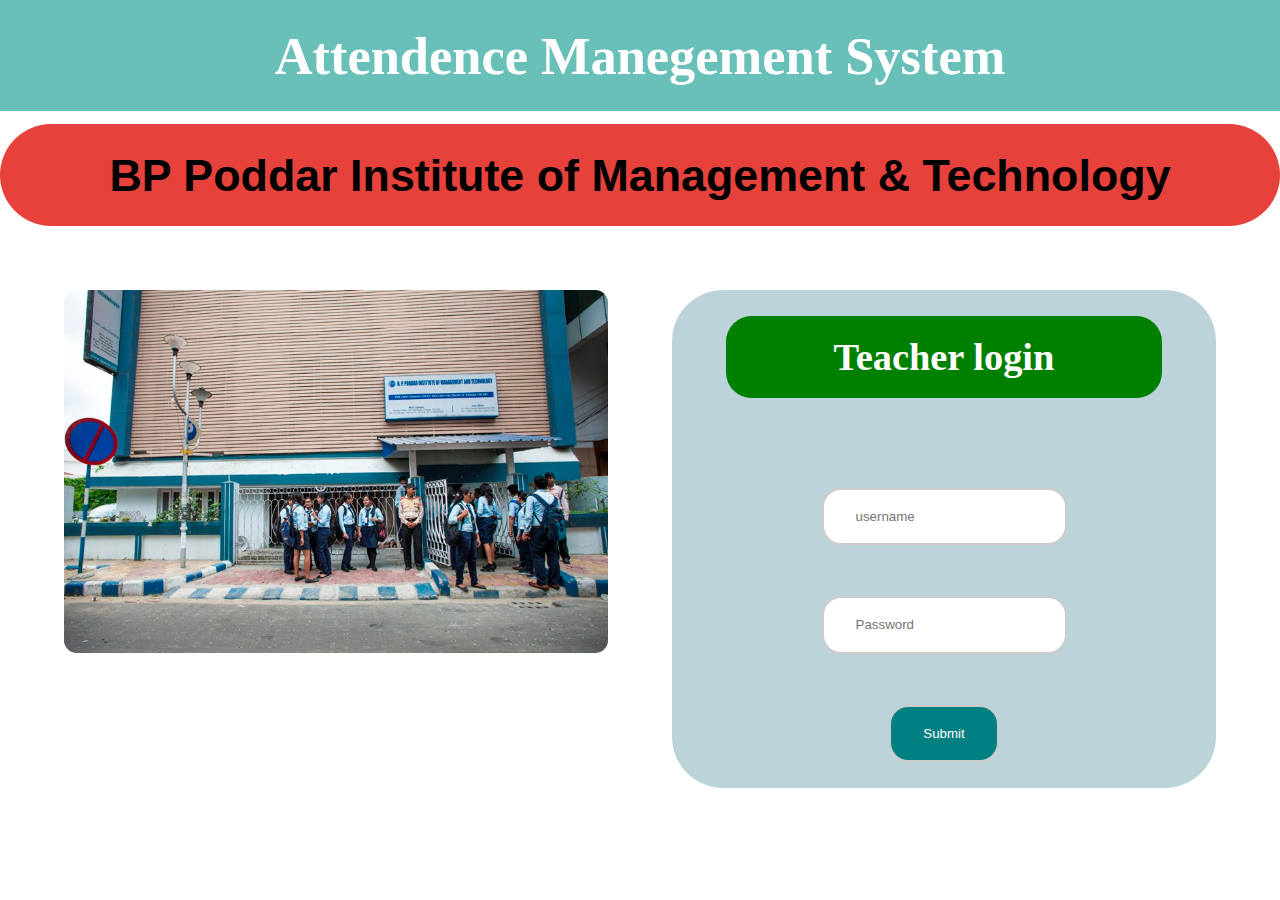
<file: index.html>
<!doctype html>
<html lang="en">
  <head>
    <meta charset="utf-8">
    <meta name="viewport" content="width=device-width, initial-scale=1">
    <link rel="stylesheet" href="style.css">
    <title>Student Manegement</title>
  </head>
  <body>

    <div class="heading">
        <h3>Attendence Manegement System</h3>
    </div>
    <h1 id="BPPIMT">BP Poddar Institute of Management & Technology </h1>

    <div class="login" >
        <div class="image">
            <img src="sachin clg.jpg" alt="BPPIMT IMG">
        </div>
        <div class="right">
            <h2 class="login_head">Teacher login </h2>
            <form action="" id="form">
                <input type="text" id="name" placeholder="username">
                <input type="password" id="password" placeholder="Password">
                
                    <input type="submit" class="btn btn-warning" id="submit" value="Submit">
            </form>
        </div>
    </div>
    <script src="./index.js"></script>
  </body>
</html>
</file>
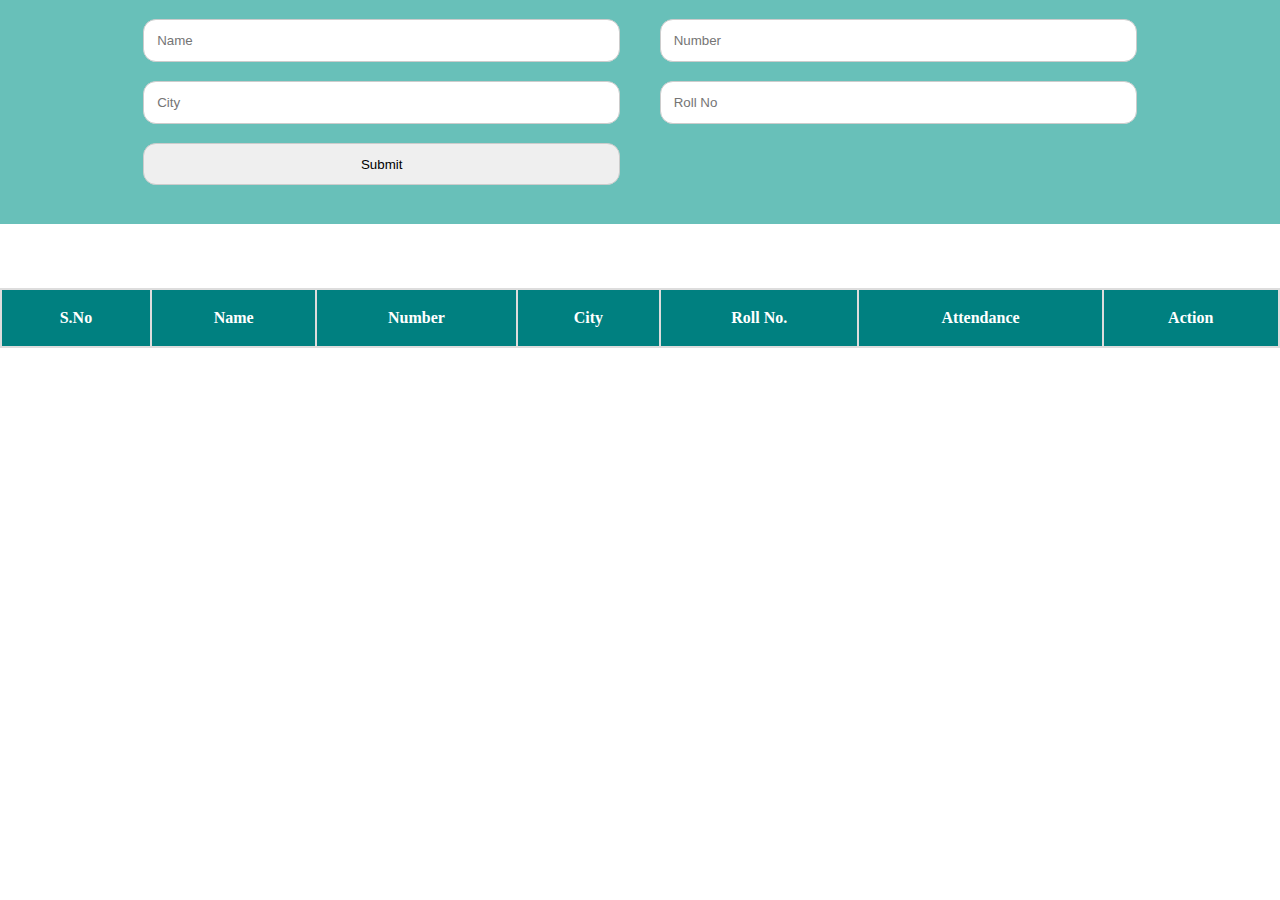
<file: student.html>
<!doctype html>
<html lang="en">
<head>
    <meta charset="utf-8">
    <meta name="viewport" content="width=device-width, initial-scale=1">
    <link rel="stylesheet" href="style.css">
    <title>Student Management</title>
</head>
<body>

<div class="studentData">
    <form action="" id="form1">
        <input type="text" placeholder="Name" id="name" required>
        <input type="number" placeholder="Number" id="number" required>
        <input type="text" placeholder="City" id="city" required>
        <input type="number" placeholder="Roll No" id="rollNo" required>
        <input type="submit" class="btn btn-warning">
    </form>
</div>

<table>
    <thead>
        <tr>
            <th>S.No</th>
            <th>Name</th>
            <th>Number</th>
            <th>City</th>
            <th>Roll No.</th>
            <th>Attendance</th>
            <th>Action</th> 
        </tr>
    </thead>
    <tbody id="tbody"></tbody>
</table>

<script src="./student.js"></script>
</body>
</html>
</file>
<file: style.css>
* {
    margin: 0;
    padding: 0;
    box-sizing: border-box;
}

.heading {
    width: 100%;
    background-color: rgb(104, 192, 185);
    font-size: 3.5vw; /* Responsive font size */
    color: white;
    text-align: center;
    padding: 2vw;
}

#BPPIMT {
    font-size: 3.5vw; /* Responsive font size */
    color: rgb(0, 0, 0);
    text-align: center;
    padding: 2vw;
    font-family: sans-serif;
    font-weight: 700;
    background-color: rgb(230, 65, 59);
    margin-top: 1vw; /* Responsive margin */
    border-radius: 4vw; /* Responsive border radius */
}

/* Login form */
.login {
    display: grid;
    grid-template-columns: 1fr;
    grid-template-rows: auto; /* Adjust according to content */
    grid-gap: 5vw; /* Responsive gap */
    margin: 5vw;
}

.image {
    width: 100%;
    height: auto; /* Maintain aspect ratio */
    background-size: cover;
    background-position: center;
    background-repeat: no-repeat;
}

.image img {
    width: 100%;
    height: auto; /* Maintain aspect ratio */
    object-fit: cover;
    border-radius: 1vw; /* Responsive border radius */
}

.right {
    background-color: rgb(189, 211, 218);
    border-radius: 4vw; /* Responsive border radius */
}

#form {
    display: flex;
    flex-direction: column;
    justify-content: center;
    align-items: center;
    margin-top: 5vw; /* Responsive margin */
}

#form input {
    padding: 1.5vw 2.5vw; /* Responsive padding */
    margin: 2vw 0; /* Responsive margin */
    display: inline-block;
    border: 0.2vw solid #ccc; /* Responsive border */
    box-sizing: border-box;
    border-radius: 1.5vw; /* Responsive border radius */
}

#submit:hover {
    background-color: teal;
    color: black;
    border-radius: 1.5vw; /* Responsive border radius */
}

.login_head {
    width: 80%;
    margin: auto;
    margin-top: 2vw; /* Responsive margin */
    font-size: 3vw; /* Responsive font size */
    background-color: green;
    color: white;
    text-align: center;
    padding: 1.5vw; /* Responsive padding */
    border-radius: 2vw; /* Responsive border radius */
}

/* Student form */
table,
td,
th {
    border: 0.2vw solid #ddd; /* Responsive border */
    text-align: left;
}

table {
    border-collapse: collapse;
    width: 100%;
    margin: auto;
    margin-top: 5vw; /* Responsive margin */
}

th,
td {
    padding: 1.5vw; /* Responsive padding */
    text-align: center;
}

tr > th {
    background-color: teal;
    color: white;
}

.studentData {
    width: 100%;
    background-color: rgb(104, 192, 185);
    padding: 1.5vw; /* Responsive padding */
}

#form1 {
    margin: auto;
    width: 80%;
    display: flex;
    flex-wrap: wrap; /* Adjust input fields in smaller screens */
    justify-content: space-between;
}

#form1 input {
    padding: 1vw; /* Responsive padding */
    margin-bottom: 1.5vw; /* Responsive margin */
    width: 48%; /* Responsive width */
    display: inline-block;
    border: 0.1vw solid #ccc; /* Responsive border */
    box-sizing: border-box;
    border-radius: 1vw; /* Responsive border radius */
}

#submit {
    padding: 1.5vw 2.5vw; /* Responsive padding */
    border: none;
    background-color: teal;
    color: white;
    border-radius: 1.5vw; /* Responsive border radius */
    cursor: pointer;
}

button {
    padding: 0.5vw 1vw; /* Responsive padding */
    background-color: #dc3545;
    color: #fff;
    border: none;
    border-radius: 1vw; /* Responsive border radius */
    cursor: pointer;
    transition: background-color 0.3s;
}

button:hover {
    background-color: #c82333;
}

#form1 input:focus {
    outline: none;
}

/* Buttons in td6 */
.td6 {
    display: flex;
    align-items: center;
    justify-content: center;
}

.td6 > button {
    margin-right: 1vw; /* Responsive margin */
    color: white;
    border-radius: 1vw; /* Responsive border radius */
    padding: 0.5vw 1vw; /* Responsive padding */
    border: none;
    cursor: pointer;
} 

.td6 > button:nth-child(1) {
    background-color: green;
}

.td6 > button:nth-child(2) {
    background-color: red;
}

#absent {
    background-color: red;
}

/* Media queries for desktop and phone */
@media only screen and (min-width: 768px) {
    /* Adjustments for desktop */
    .login {
        grid-template-columns: 1fr 1fr;
    }
}

@media only screen and (max-width: 767px) {
    /* Adjustments for phone */
    .login {
        margin: 5vw 2vw; /* Adjust margin for better spacing on small screens */
    }
    .login_head {
        font-size: 4vw; /* Increase font size for better readability on small screens */
        margin-top: 5vw; /* Adjust margin for better spacing on small screens */
    }
}
</file>
